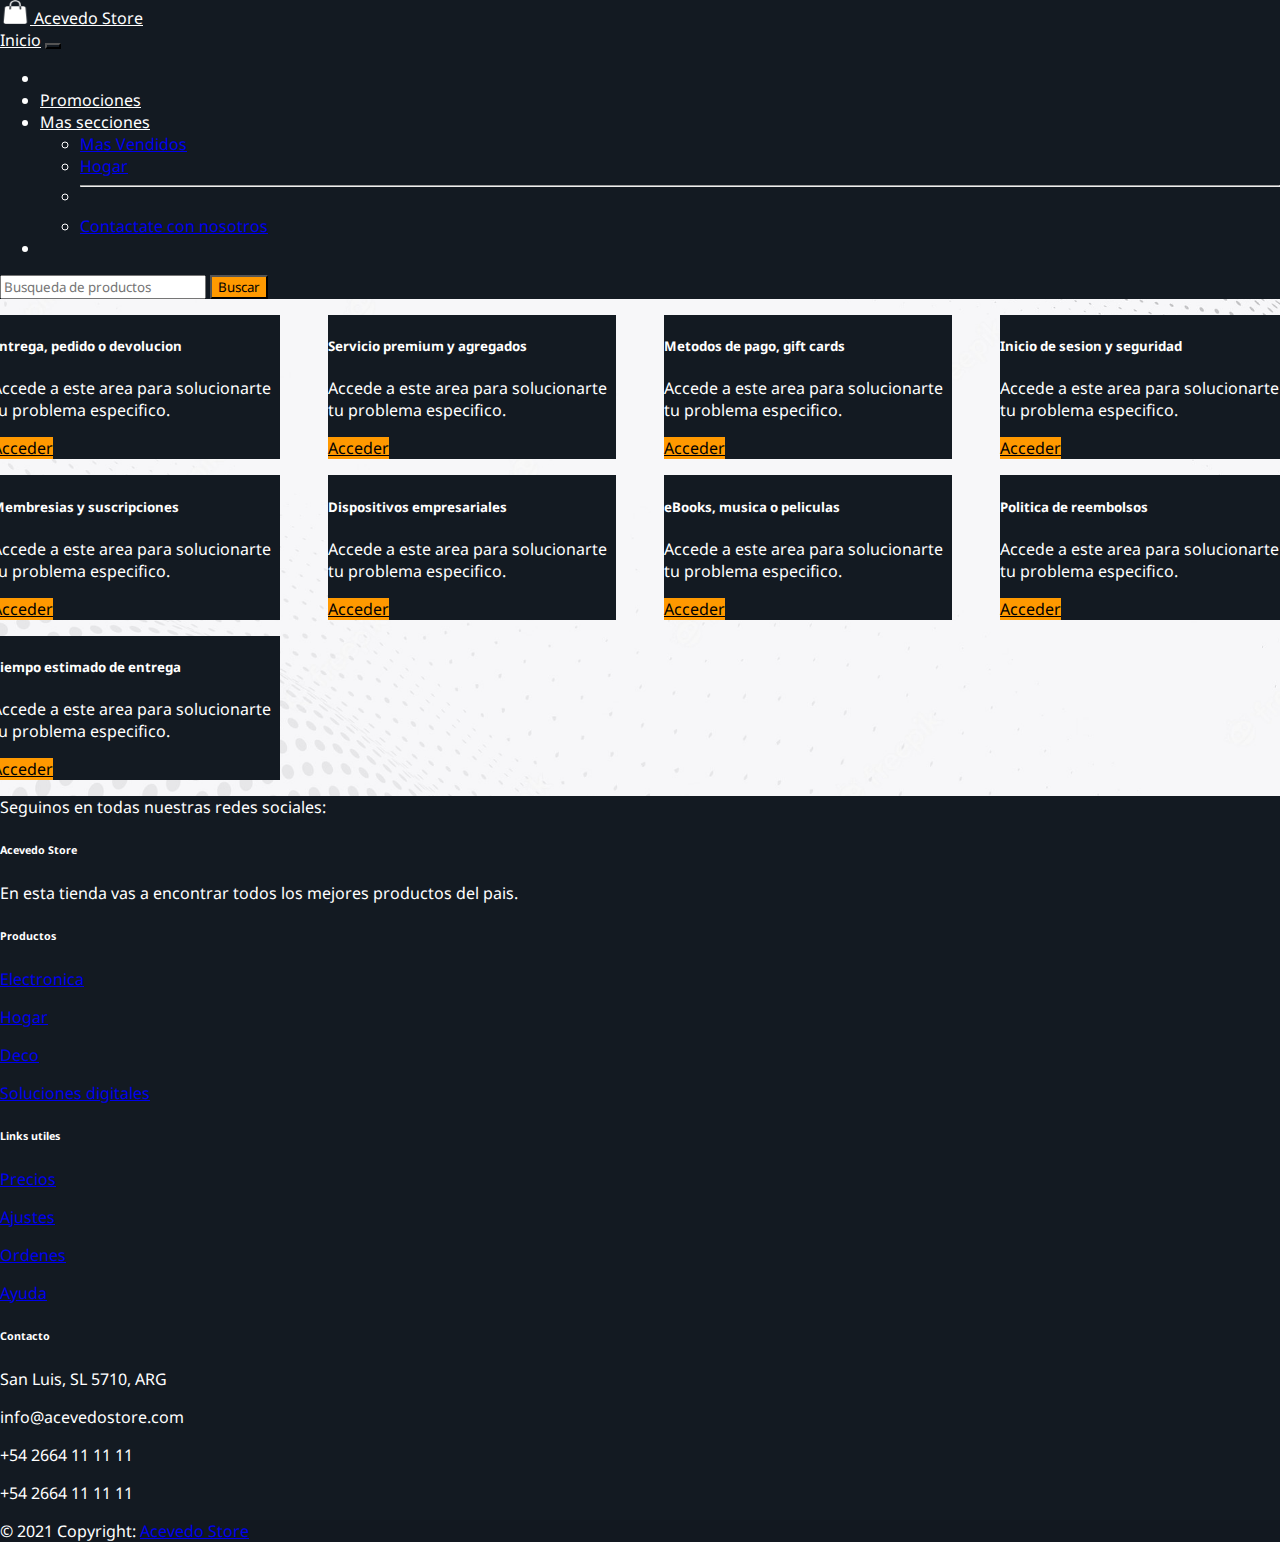
<file: pages/contacto.html>
<!DOCTYPE html>
<html lang="es">
<head>
    <meta charset="UTF-8">
    <meta http-equiv="X-UA-Compatible" content="IE=edge">
    <meta name="viewport" content="width=device-width, initial-scale=1.0">
    <meta name="keywords" content="ayuda, contacto, contactarme, comunicarme, solucion, help, helpdesk, devoluciones, reembolsos">
    <meta name="description" content="Aca te podras contactar con el mejor servicio de atencion al cliente, no te quedes con la duda, veni a resolverla.">
    <link href="https://fonts.googleapis.com/css2?family=Noto+Sans:wght@300&display=swap" rel="stylesheet">
    <link href="https://cdn.jsdelivr.net/npm/bootstrap@5.2.1/dist/css/bootstrap.min.css" rel="stylesheet" integrity="sha384-iYQeCzEYFbKjA/T2uDLTpkwGzCiq6soy8tYaI1GyVh/UjpbCx/TYkiZhlZB6+fzT" crossorigin="anonymous">
    <title>Contacto</title>
    <link rel="stylesheet" href="../styles/styles.css">
</head>
<body class="parallax">
  <nav class="navbar bg-dark mx-auto">
    <div class="container-fluid">
      <a class="navbar-brand mx-auto" href="#">
        <img src="../assets/icons8-paper-bag-64.png" alt="Logo" width="30" height="24" class="d-inline-block align-top">
        Acevedo Store
      </a>
    </div>
  </nav>
  <nav class="navbar navbar-expand-lg bg-dark">
    <div class="container-fluid">
      <a class="navbar-brand" href="../index.html">Inicio</a>
      <button class="navbar-toggler" type="button" data-bs-toggle="collapse" data-bs-target="#navbarSupportedContent" aria-controls="navbarSupportedContent" aria-expanded="false" aria-label="Toggle navigation">
        <span class="navbar-toggler-icon"></span>
      </button>
      <div class="collapse navbar-collapse" id="navbarSupportedContent">
        <ul class="navbar-nav me-auto mb-2 mb-lg-0">
          <li class="nav-item">
            <a class="nav-link active" hidden aria-current="page" href="#">Home</a>
          </li>
          <li class="nav-item">
            <a class="nav-link" href="./promociones.html">Promociones</a>
          </li>
          <li class="nav-item dropdown">
            <a class="nav-link dropdown-toggle" href="#" role="button" data-bs-toggle="dropdown" aria-expanded="false">
              Mas secciones
            </a>
            <ul class="dropdown-menu">
              <li><a class="dropdown-item" href="./mas vendidos.html">Mas Vendidos</a></li>
              <li><a class="dropdown-item" href="./hogar.html">Hogar</a></li>
              <li><hr class="dropdown-divider"></li>
              <li><a class="dropdown-item" href="./contacto.html">Contactate con nosotros</a></li>
            </ul>
          </li>
          <li class="nav-item">
            <a class="nav-link disabled" hidden>Disabled</a>
          </li>
        </ul>
        <form class="d-flex" role="search">
          <input class="form-control me-2" type="search" placeholder="Busqueda de productos" aria-label="Search">
          <button class="btn btn-outline-success" type="submit">Buscar</button>
        </form>
      </div>
    </div>
  </nav>
    <div class="page-content-p">
      <div class="card text-center" style="width: 18rem;">
        <div class="card-body">
          <h5 class="card-title">Entrega, pedido o devolucion</h5>
          <p class="card-text">Accede a este area para solucionarte tu problema especifico.</p>
          <a href="#" class="btn btn-primary">Acceder</a>
        </div>
      </div>
      <div class="card text-center" style="width: 18rem;">
        <div class="card-body">
          <h5 class="card-title">Servicio premium y agregados</h5>
          <p class="card-text">Accede a este area para solucionarte tu problema especifico.</p>
          <a href="#" class="btn btn-primary">Acceder</a>
        </div>
      </div>
      <div class="card text-center" style="width: 18rem;">
        <div class="card-body">
          <h5 class="card-title">Metodos de pago, gift cards</h5>
          <p class="card-text">Accede a este area para solucionarte tu problema especifico.</p>
          <a href="#" class="btn btn-primary">Acceder</a>
        </div>
      </div>
      <div class="card text-center" style="width: 18rem;">
        <div class="card-body">
          <h5 class="card-title">Inicio de sesion y seguridad</h5>
          <p class="card-text">Accede a este area para solucionarte tu problema especifico.</p>
          <a href="#" class="btn btn-primary">Acceder</a>
        </div>
      </div>
      <div class="card text-center" style="width: 18rem;">
        <div class="card-body">
          <h5 class="card-title">Membresias y suscripciones</h5>
          <p class="card-text">Accede a este area para solucionarte tu problema especifico.</p>
          <a href="#" class="btn btn-primary">Acceder</a>
        </div>
      </div>
      <div class="card text-center" style="width: 18rem;">
        <div class="card-body">
          <h5 class="card-title">Dispositivos empresariales</h5>
          <p class="card-text">Accede a este area para solucionarte tu problema especifico.</p>
          <a href="#" class="btn btn-primary">Acceder</a>
        </div>
      </div>
      <div class="card text-center" style="width: 18rem;">
        <div class="card-body">
          <h5 class="card-title">eBooks, musica o peliculas</h5>
          <p class="card-text">Accede a este area para solucionarte tu problema especifico.</p>
          <a href="#" class="btn btn-primary">Acceder</a>
        </div>
      </div>
      <div class="card text-center" style="width: 18rem;">
        <div class="card-body">
          <h5 class="card-title">Politica de reembolsos</h5>
          <p class="card-text">Accede a este area para solucionarte tu problema especifico.</p>
          <a href="#" class="btn btn-primary">Acceder</a>
        </div>
      </div>
      <div class="card text-center" style="width: 18rem;">
        <div class="card-body">
          <h5 class="card-title">Tiempo estimado de entrega</h5>
          <p class="card-text">Accede a este area para solucionarte tu problema especifico.</p>
          <a href="#" class="btn btn-primary">Acceder</a>
        </div>
      </div>
    </div>
 <footer class="text-center text-lg-start text-muted">
      <section class="d-flex justify-content-center justify-content-lg-between p-4 border-bottom">
        <div class="me-5 d-none d-lg-block">
          <span>Seguinos en todas nuestras redes sociales:</span>
        </div>
        <div>
          <a href="" class="me-4 text-reset">
            <i class="fab fa-facebook-f"></i>
          </a>
          <a href="" class="me-4 text-reset">
            <i class="fab fa-twitter"></i>
          </a>
          <a href="" class="me-4 text-reset">
            <i class="fab fa-google"></i>
          </a>
          <a href="" class="me-4 text-reset">
            <i class="fab fa-instagram"></i>
          </a>
          <a href="" class="me-4 text-reset">
            <i class="fab fa-linkedin"></i>
          </a>
          <a href="" class="me-4 text-reset">
            <i class="fab fa-github"></i>
          </a>
        </div>
      </section>
      <section class="">
        <div class="container text-center text-md-start mt-5">
          <div class="row mt-3">
            <div class="col-md-3 col-lg-4 col-xl-3 mx-auto mb-4">
              <h6 class="text-uppercase fw-bold mb-4">
                <i class="fas fa-gem me-3"></i>Acevedo Store
              </h6>
              <p>
                En esta tienda vas a encontrar todos los mejores productos del pais.
              </p>
            </div>
            <div class="col-md-2 col-lg-2 col-xl-2 mx-auto mb-4">
              <h6 class="text-uppercase fw-bold mb-4">
                Productos
              </h6>
              <p>
                <a href="#!" class="text-reset">Electronica</a>
              </p>
              <p>
                <a href="#!" class="text-reset">Hogar</a>
              </p>
              <p>
                <a href="#!" class="text-reset">Deco</a>
              </p>
              <p>
                <a href="#!" class="text-reset">Soluciones digitales</a>
              </p>
            </div>
            <div class="col-md-3 col-lg-2 col-xl-2 mx-auto mb-4">
              <h6 class="text-uppercase fw-bold mb-4">
                Links utiles
              </h6>
              <p>
                <a href="#!" class="text-reset">Precios</a>
              </p>
              <p>
                <a href="#!" class="text-reset">Ajustes</a>
              </p>
              <p>
                <a href="#!" class="text-reset">Ordenes</a>
              </p>
              <p>
                <a href="#!" class="text-reset">Ayuda</a>
              </p>
            </div>
            <div class="col-md-4 col-lg-3 col-xl-3 mx-auto mb-md-0 mb-4">
              <h6 class="text-uppercase fw-bold mb-4">Contacto</h6>
              <p><i class="fas fa-home me-3"></i> San Luis, SL 5710, ARG</p>
              <p>
                <i class="fas fa-envelope me-3"></i>
                info@acevedostore.com
              </p>
              <p><i class="fas fa-phone me-3"></i> +54 2664 11 11 11</p>
              <p><i class="fas fa-print me-3"></i> +54 2664 11 11 11</p>
            </div>
          </div>
        </div>
      </section>
      <div class="text-center p-4" style="background-color: rgba(0, 0, 0, 0.05);">
        © 2021 Copyright:
        <a class="text-reset fw-bold" href="#">Acevedo Store</a>
      </div>
    </footer>
<script src="https://cdn.jsdelivr.net/npm/bootstrap@5.2.1/dist/js/bootstrap.bundle.min.js" integrity="sha384-u1OknCvxWvY5kfmNBILK2hRnQC3Pr17a+RTT6rIHI7NnikvbZlHgTPOOmMi466C8" crossorigin="anonymous"></script>
</body>
</html>
</file>
<file: styles/styles.css>
* {
  font-family: Noto Sans, cursive;
}

.div-productos {
  display: flex;
  flex-flow: row wrap;
  justify-content: center;
  gap: 4em;
  padding-top: 2em;
  padding-bottom: 4em;
  padding-left: 7em;
  padding-right: 7em;
}

#carrito {
  display: flex;
  flex-direction: column;
  padding-left: 20em;
  padding-right: 20em;
}

#carrito li {
  display: flex;
  align-items: center;
  justify-content: space-between;
  width: 100%;
  list-style: none;
  background-color: white;
  padding: 1em;
  border-radius: 0.5em;
}

.total {
  align-items: center;
  justify-content: center;
  text-align: center;
  display: flex;
  margin-bottom: 10vh;
  margin-top: 10vh;
}

.espacioMuerto {
  margin-bottom: 32vh;
}

#finalizarCompra {
  align-items: center;
  justify-content: center;
  text-align: center;
  display: flex;
  left: 100px;
  margin-top: 0rem;
  margin-bottom: 3rem;
  margin-left: 30em;
  margin-right: 30em;
  border: 1px solid;
  padding: 5px;
  border-radius: 10px;
  background-color: #ff9900;
  text-decoration: none;
  color: black;
}

#carrito li img {
  width: 100px;
}

.div-productos img {
  width: 250px;
}

body {
  margin: 0px;
  background-color: aliceblue;
  font-family: "Noto Sans", cursive;
  overflow-x: hidden;
}

#carritoVacio {
  display: flex;
  align-items: center;
  color: white;
}

.parallax {
  background-image: url(../assets/background\ web.jpg);
  min-height: 500px;
  background-attachment: fixed;
  background-position: center;
  background-repeat: no-repeat;
  background-size: cover;
}

.page-nav {
  display: grid;
  background-color: #131a22;
  border: 1px solid #131a22;
  align-items: center;
  justify-content: center;
  height: 150px;
  grid-column-gap: 20px;
}

.navbar .navbar-nav .nav-link:hover {
  background-color: transparent;
  color: white;
}

.navbar-brand:hover {
  background-color: transparent;
  color: white;
}

.navbar-toggler {
  background-color: transparent;
  color: white;
}

.button {
  background-color: transparent;
  color: white;
}

.carousel {
  margin: 1rem;
}

.slide img {
  height: 65vh;
  min-height: 300px;
}

.btn-primary {
  color: black;
  background-color: #ff9900;
}

.btn-outline-success {
  color: black;
  background-color: #ff9900;
}

.carousel-caption h5 {
  text-shadow: black 1rem;
  font-size: 40px;
  color: rgb(0, 0, 0);
}

.carousel-caption p {
  text-shadow: black 5px;
  font-size: 18px;
  color: rgb(0, 0, 0);
}

.navbar {
  background-color: #131a22;
  color: white;
  justify-content: center;
}

.navbar-toggler-icon {
  background-image: url("data:image/svg+xml,%3csvg xmlns='http://www.w3.org/2000/svg' viewBox='0 0 30 30'%3e%3cpath stroke='rgba%28255, 255, 255, 1%29' stroke-linecap='round' stroke-miterlimit='10' stroke-width='2' d='M4 7h22M4 15h22M4 23h22'/%3e%3c/svg%3e");
}

.navbar-brand {
  color: white;
}

.nav-link {
  color: white;
}

.text-center {
  background-color: #131a22;
  color: white;
}

.page-content {
  display: grid;
  grid-template-rows: 1fr 1fr 1fr;
  grid-template-columns: 17rem 17rem 17rem 17rem;
  grid-column-gap: 4rem;
  grid-row-gap: 1rem;
  margin: 1rem;
  justify-content: center;
  align-items: center;
  justify-items: center;
}

.page-content-p {
  display: grid;
  grid-template-rows: 1fr 1fr 1fr;
  grid-template-columns: 17rem 17rem 17rem 17rem;
  grid-column-gap: 4rem;
  grid-row-gap: 1rem;
  margin: 1rem;
  justify-content: center;
  align-items: center;
  justify-items: center;
}

.card {
  max-width: 300px;
}

@media screen and (max-width: 480px) {
  .carousel {
    margin: 1rem;
    display: none;
  }

  .slide img {
    width: 100px;
    height: 20px;
  }

  .total {
    align-items: center;
    justify-content: center;
    text-align: center;
    display: flex;
    margin-bottom: 10vh;
    margin-top: 10vh;
  }

  #carrito {
    display: flex;
    flex-direction: column;
    padding-left: 1em;
    padding-right: 1em;
  }

  #finalizarCompra {
    align-items: center;
    justify-content: center;
    text-align: center;
    display: flex;
    margin-top: 3rem;
    margin-bottom: 3rem;
    margin-left: 2rem;
    margin-right: 2rem;
    border: 1px solid;
    padding: 5px;
    border-radius: 10px;
    background-color: #ff9900;
    text-decoration: none;
    color: black;
  }

  .carousel-caption h5 {
    text-shadow: black 5px;
    font-size: 30px;
    color: rgb(0, 0, 0);
  }
  .carousel-caption p {
    text-shadow: black 5px;
    font-size: 18px;
    color: rgb(0, 0, 0);
  }
  .div-productos {
    display: grid;
    grid-template-rows: 1fr;
    grid-template-columns: 18rem;
    grid-column-gap: 15rem;
    grid-row-gap: 2rem;
    margin: 2rem;
    justify-content: center;
    align-items: center;
    justify-items: center;
  }

  .espacioMuerto {
    margin-bottom: 32vh;
  }

  .page-content-p {
    display: grid;
    grid-template-rows: 1fr;
    grid-template-columns: 18rem;
    grid-column-gap: 15rem;
    grid-row-gap: 2rem;
    margin: 2rem;
    justify-content: center;
    align-items: center;
    justify-items: center;
  }
} /*# sourceMappingURL=styles.css.map */
</file>
